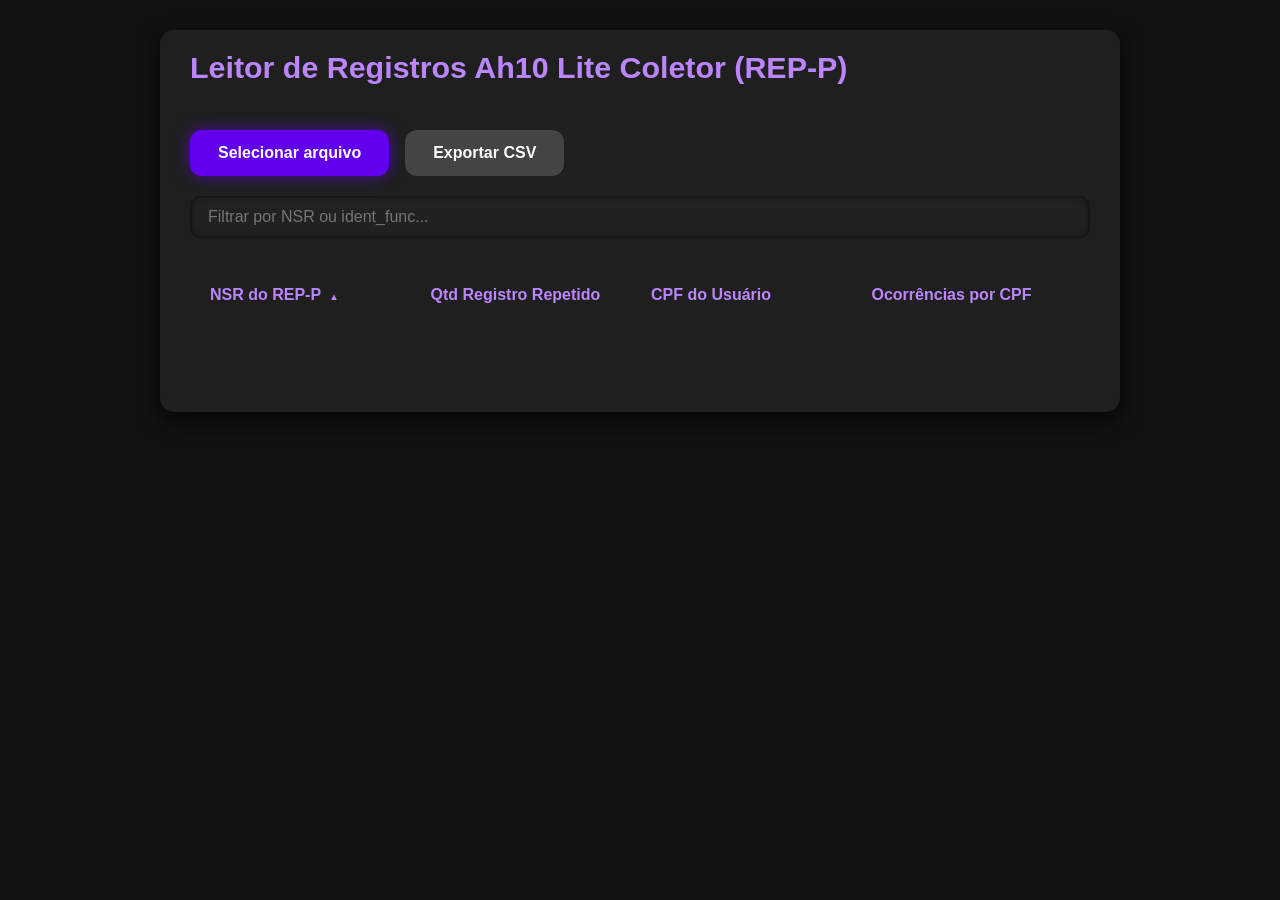
<file: index.html>
<!DOCTYPE html>
<html lang="pt-br">
<head>
  <meta charset="UTF-8" />
  <meta name="viewport" content="width=device-width, initial-scale=1" />
  <title>Leitor de Registros Ah10 Lite Coletor (REP-P)</title>
  <link rel="shortcut icon" type="image/x-icon" href="img/icon.svg">
  <link rel="stylesheet" href="style/syles.css">
</head>
<body>
  <div class="container" role="main">
    <h1>Leitor de Registros Ah10 Lite Coletor (REP-P)</h1>

    <div class="botoes">
      <label for="fileInput" class="btn-file" id="btnFileLabel" tabindex="0" role="button" aria-label="Selecionar arquivo de registros">Selecionar arquivo</label>
      <button id="btnExportCsv" disabled>Exportar CSV</button>
    </div>

    <input type="file" id="fileInput" accept=".txt" aria-hidden="true" />
    <input type="text" id="filtro" placeholder="Filtrar por NSR ou ident_func..." autocomplete="off" disabled aria-label="Campo para filtrar os dados" />

    <table id="tabela" aria-label="Tabela de NSR duplicados">
      <thead>
        <tr>
          <th data-key="nsr" tabindex="0" aria-sort="none">NSR do REP-P</th>
          <th data-key="total" tabindex="0" aria-sort="none">Qtd Registro Repetido</th>
          <th data-key="ident_func" tabindex="0" aria-sort="none">CPF do Usuário</th>
          <th data-key="count" tabindex="0" aria-sort="none">Ocorrências por CPF</th>
        </tr>
      </thead>
      <tbody></tbody>
    </table>

    <p id="resumoRepetidos" style="font-weight: bold; color: #bb86fc; padding-bottom: 20px;"></p>
  </div>
</body>
<script src="/script/script.js"></script>
</html>
</file>
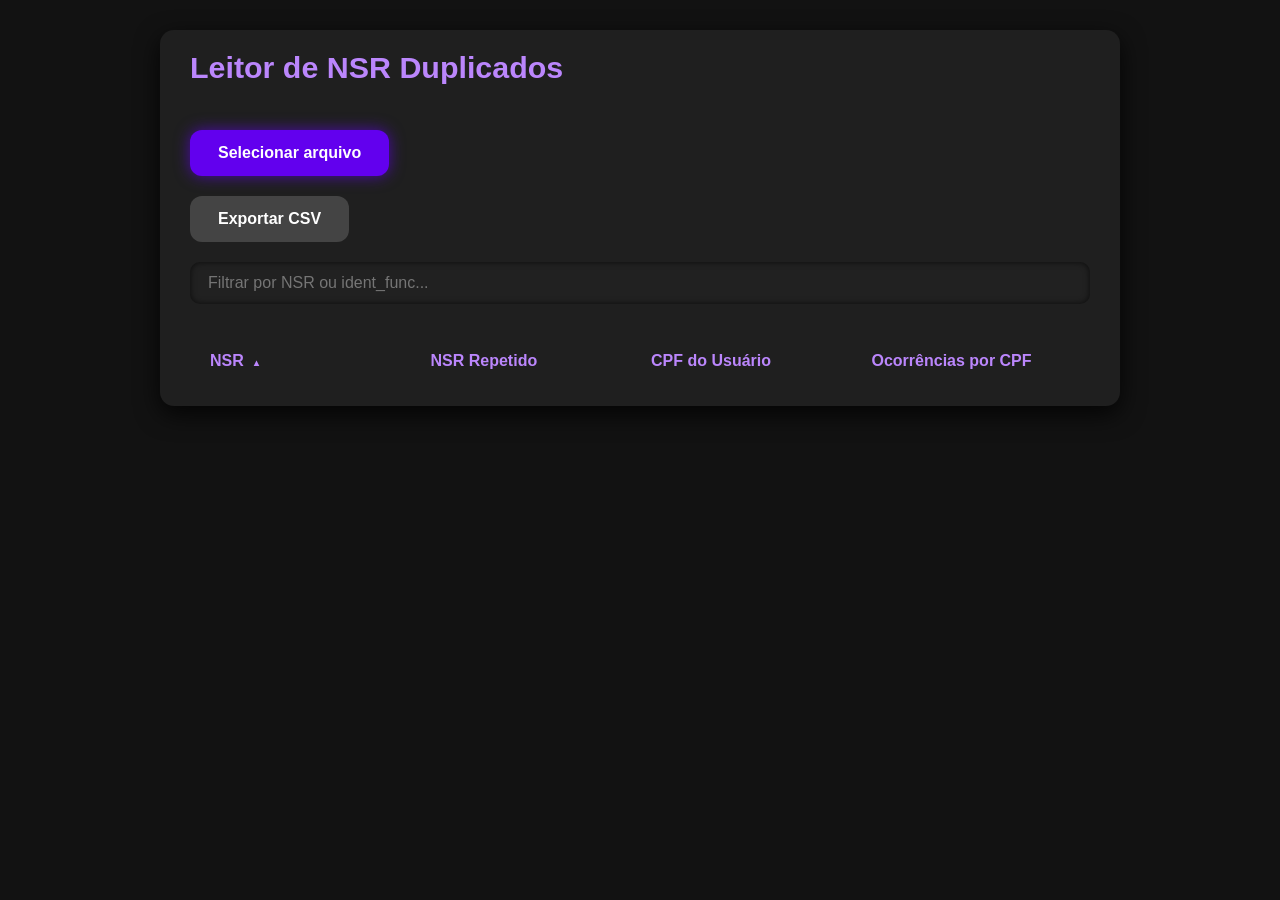
<file: relatorio_nsr_duplicados.html>
<!DOCTYPE html>
<html lang="pt-br">
<head>
<meta charset="UTF-8" />
<meta name="viewport" content="width=device-width, initial-scale=1" />
<title>Leitor de NSR Duplicados - Minimalista Dark</title>
<link rel="stylesheet" href="style/syle.css">

</head>
<body>
  <div class="container" role="main">
    <h1>Leitor de NSR Duplicados</h1>

    <!-- Botão customizado para upload -->
    <label for="fileInput" class="btn-file" id="btnFileLabel" tabindex="0" role="button" aria-label="Selecionar arquivo de registros">Selecionar arquivo</label>
    <button id="btnExportCsv" disabled>Exportar CSV</button>
    <input type="file" id="fileInput" accept=".txt" aria-hidden="true" />

    <input type="text" id="filtro" placeholder="Filtrar por NSR ou ident_func..." autocomplete="off" disabled aria-label="Campo para filtrar os dados" />
    
    <table id="tabela" aria-label="Tabela de NSR duplicados">
      <thead>
        <tr>
          <th data-key="nsr" tabindex="0" aria-sort="none">NSR</th>
          <th data-key="total" tabindex="0" aria-sort="none">NSR Repetido</th>
          <th data-key="ident_func" tabindex="0" aria-sort="none">CPF do Usuário</th>
          <th data-key="count" tabindex="0" aria-sort="none">Ocorrências por CPF</th>
        </tr>
      </thead>
      <tbody></tbody>
    </table>
  </div>
</body>
<script src="/script/js.js"></script>
</html>
</file>
<file: style/syles.css>
* {
  box-sizing: border-box;
}
body {
  background-color: #121212;
  color: #e0e0e0;
  font-family: "Segoe UI", Tahoma, Geneva, Verdana, sans-serif;
  margin: 0;
  min-height: 100vh;
  display: flex;
  flex-direction: column;
  align-items: center;
  padding: 30px 15px;
}

h1 {
  margin-bottom: 25px;
  font-weight: 600;
  font-size: 1.9rem;
  color: #bb86fc;
  user-select: none;
}

.container {
  width: 100%;
  max-width: 960px;
  background-color: #1f1f1f;
  border-radius: 14px;
  padding: 0px 30px;
  box-shadow: 0 8px 24px rgba(0,0,0,0.8);
  display: flex;
  flex-direction: column;
  gap: 20px;
}

/* Botoes alinhados lado a lado */
.botoes {
  display: flex;
  gap: 16px;
  flex-wrap: wrap;
}

/* Botão de arquivo customizado */
#fileInput {
  display: none;
}
.btn-file {
  background-color: #6200ee;
  border: none;
  padding: 14px 28px;
  color: white;
  font-weight: 600;
  font-size: 1rem;
  border-radius: 12px;
  cursor: pointer;
  box-shadow: 0 0 15px #6200eeaa;
  transition: background-color 0.3s ease;
  user-select: none;
  width: fit-content;
  align-self: flex-start;
}
.btn-file:hover:not(:disabled) {
  background-color: #7f39fb;
  box-shadow: 0 0 25px #7f39fbcc;
}
.btn-file:disabled {
  background-color: #444444;
  cursor: not-allowed;
  box-shadow: none;
}

input[type="text"] {
  background-color: #2a2a2a;
  border: none;
  border-radius: 10px;
  padding: 12px 18px;
  color: #e0e0e0;
  font-size: 1rem;
  box-shadow: inset 0 0 6px #000000aa;
  transition: background-color 0.3s ease;
  user-select: text;
  width: 100%;
}
input[type="text"]:focus {
  outline: none;
  background-color: #3d3d3d;
  box-shadow: inset 0 0 10px #6200eecc;
}
input[type="text"]:disabled {
  background-color: #212121;
  color: #666666;
  cursor: not-allowed;
}

table {
  width: 100%;
  border-collapse: separate;
  border-spacing: 0 8px;
  border-radius: 14px;
  background-color: transparent;
}

thead tr {
  display: table;
  width: 98%;
  table-layout: fixed;
}

tbody {
  display: block;
  max-height: 480px;
  overflow-y: auto;
  scrollbar-width: thin;
  scrollbar-color: #6200ee #2a2a2a;
}
tbody::-webkit-scrollbar {
  width: 8px;
}
tbody::-webkit-scrollbar-track {
  background: #2a2a2a;
  border-radius: 10px;
}
tbody::-webkit-scrollbar-thumb {
  background-color: #6200ee;
  border-radius: 10px;
}

thead th {
  font-weight: 600;
  color: #bb86fc;
  font-size: 1rem;
  padding: 12px 20px;
  text-align: left;
  cursor: pointer;
  user-select: none;
  background-color: transparent;
  position: sticky;
  top: 0;
  z-index: 1;
}
thead th:hover {
  color: #e29fff;
}

tbody tr {
  display: table;
  width: 98%;
  table-layout: fixed;
  background-color: #2c2c2c;
  transition: background-color 0.2s ease;
  border-radius: 10px;
  margin-bottom: 8px;
}
tbody tr:hover {
  background-color: #3a1edd;
  color: #fff;
}
tbody td {
  padding: 12px 20px;
  font-size: 0.9rem;
  white-space: nowrap;
  overflow: hidden;
  text-overflow: ellipsis;
}

button#btnExportCsv {
  background-color: #6200ee;
  border: none;
  padding: 14px 28px;
  color: white;
  font-weight: 600;
  font-size: 1rem;
  border-radius: 12px;
  cursor: pointer;
  box-shadow: 0 0 15px #6200eeaa;
  transition: background-color 0.3s ease;
  user-select: none;
  width: fit-content;
  align-self: flex-start;
}
button#btnExportCsv:hover:not(:disabled) {
  background-color: #7f39fb;
  box-shadow: 0 0 25px #7f39fbcc;
}
button#btnExportCsv:disabled {
  background-color: #444444;
  cursor: not-allowed;
  box-shadow: none;
}

.asc::after {
  content: "▲";
  font-size: 0.6rem;
  margin-left: 8px;
  color: #bb86fc;
}
.desc::after {
  content: "▼";
  font-size: 0.6rem;
  margin-left: 8px;
  color: #bb86fc;
}
</file>
<file: style/syle.css>
* {
  box-sizing: border-box;
}
body {
  background-color: #121212;
  color: #e0e0e0;
  font-family: "Segoe UI", Tahoma, Geneva, Verdana, sans-serif;
  margin: 0;
  min-height: 100vh;
  display: flex;
  flex-direction: column;
  align-items: center;
  padding: 30px 15px;
}

h1 {
  margin-bottom: 25px;
  font-weight: 600;
  font-size: 1.9rem;
  color: #bb86fc;
  user-select: none;
}

.container {
  width: 100%;
  max-width: 960px;
  background-color: #1f1f1f;
  border-radius: 14px;
  padding: 0px 30px;
  box-shadow: 0 8px 24px rgba(0,0,0,0.8);
  display: flex;
  flex-direction: column;
  gap: 20px;
}

/* Botoes alinhados lado a lado */
.botoes {
  display: flex;
  gap: 16px;
  flex-wrap: wrap;
}

/* Botão de arquivo customizado */
#fileInput {
  display: none;
}
.btn-file {
  background-color: #6200ee;
  border: none;
  padding: 14px 28px;
  color: white;
  font-weight: 600;
  font-size: 1rem;
  border-radius: 12px;
  cursor: pointer;
  box-shadow: 0 0 15px #6200eeaa;
  transition: background-color 0.3s ease;
  user-select: none;
  width: fit-content;
  align-self: flex-start;
}
.btn-file:hover:not(:disabled) {
  background-color: #7f39fb;
  box-shadow: 0 0 25px #7f39fbcc;
}
.btn-file:disabled {
  background-color: #444444;
  cursor: not-allowed;
  box-shadow: none;
}

input[type="text"] {
  background-color: #2a2a2a;
  border: none;
  border-radius: 10px;
  padding: 12px 18px;
  color: #e0e0e0;
  font-size: 1rem;
  box-shadow: inset 0 0 6px #000000aa;
  transition: background-color 0.3s ease;
  user-select: text;
  width: 100%;
}
input[type="text"]:focus {
  outline: none;
  background-color: #3d3d3d;
  box-shadow: inset 0 0 10px #6200eecc;
}
input[type="text"]:disabled {
  background-color: #212121;
  color: #666666;
  cursor: not-allowed;
}

table {
  width: 100%;
  border-collapse: separate;
  border-spacing: 0 8px;
  border-radius: 14px;
  background-color: transparent;
}

thead tr {
  display: table;
  width: 98%;
  table-layout: fixed;
}

tbody {
  display: block;
  max-height: 480px;
  overflow-y: auto;
  scrollbar-width: thin;
  scrollbar-color: #6200ee #2a2a2a;
}
tbody::-webkit-scrollbar {
  width: 8px;
}
tbody::-webkit-scrollbar-track {
  background: #2a2a2a;
  border-radius: 10px;
}
tbody::-webkit-scrollbar-thumb {
  background-color: #6200ee;
  border-radius: 10px;
}

thead th {
  font-weight: 600;
  color: #bb86fc;
  font-size: 1rem;
  padding: 12px 20px;
  text-align: left;
  cursor: pointer;
  user-select: none;
  background-color: transparent;
  position: sticky;
  top: 0;
  z-index: 1;
}
thead th:hover {
  color: #e29fff;
}

tbody tr {
  display: table;
  width: 98%;
  table-layout: fixed;
  background-color: #2c2c2c;
  transition: background-color 0.2s ease;
  border-radius: 10px;
  margin-bottom: 8px;
}
tbody tr:hover {
  background-color: #3a1edd;
  color: #fff;
}
tbody td {
  padding: 12px 20px;
  font-size: 0.9rem;
  white-space: nowrap;
  overflow: hidden;
  text-overflow: ellipsis;
}

button#btnExportCsv {
  background-color: #6200ee;
  border: none;
  padding: 14px 28px;
  color: white;
  font-weight: 600;
  font-size: 1rem;
  border-radius: 12px;
  cursor: pointer;
  box-shadow: 0 0 15px #6200eeaa;
  transition: background-color 0.3s ease;
  user-select: none;
  width: fit-content;
  align-self: flex-start;
}
button#btnExportCsv:hover:not(:disabled) {
  background-color: #7f39fb;
  box-shadow: 0 0 25px #7f39fbcc;
}
button#btnExportCsv:disabled {
  background-color: #444444;
  cursor: not-allowed;
  box-shadow: none;
}

.asc::after {
  content: "▲";
  font-size: 0.6rem;
  margin-left: 8px;
  color: #bb86fc;
}
.desc::after {
  content: "▼";
  font-size: 0.6rem;
  margin-left: 8px;
  color: #bb86fc;
}
</file>
